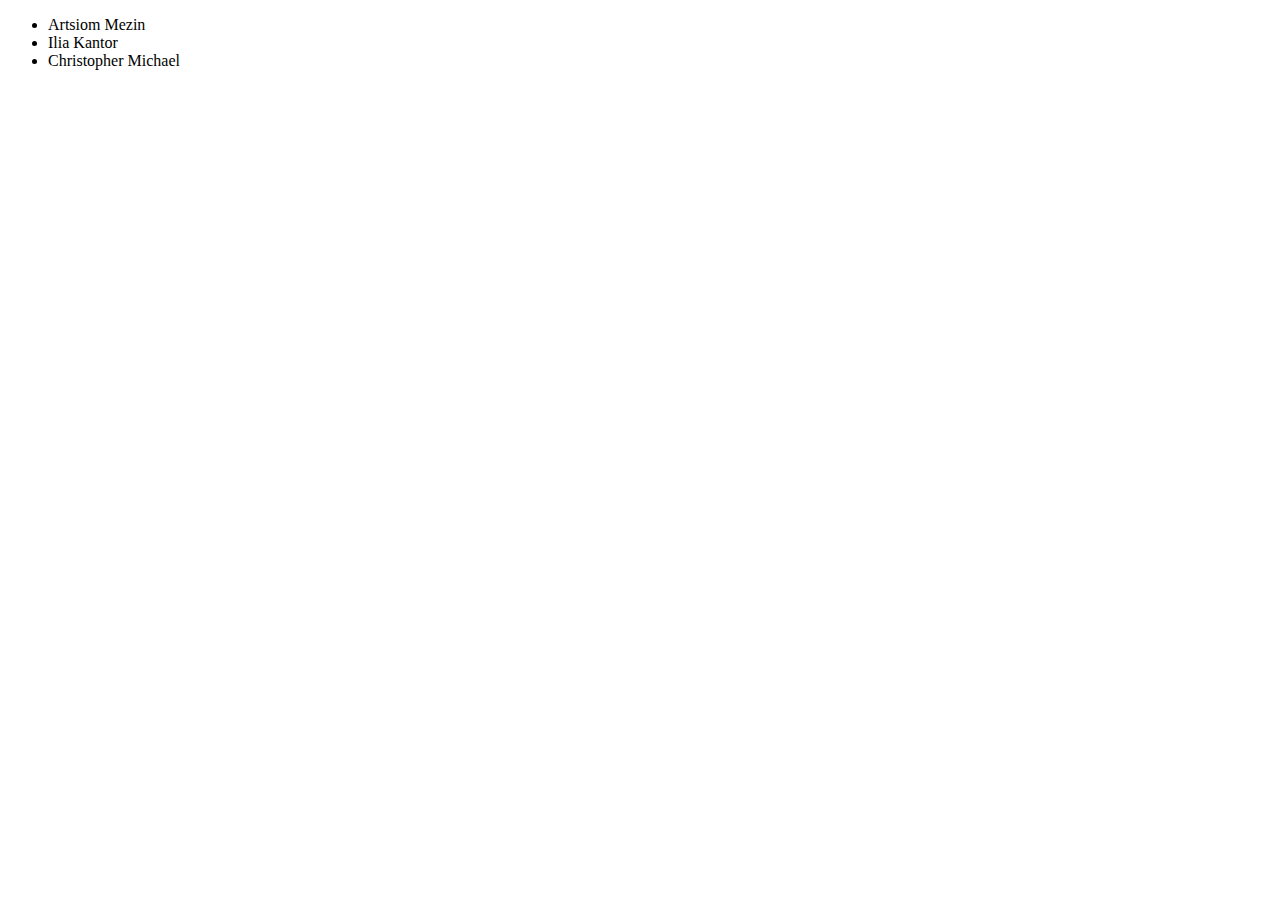
<file: 4-module/1-task/index.html>
<!DOCTYPE html>
<html>
  <head>
    <title>Занятие 4: Список друзей</title>
  </head>

  <script src="index.js"></script>
  <body>
    <script>
      let friends = [
        {
          firstName: 'Artsiom',
          lastName: 'Mezin'
        },
        {
          firstName: 'Ilia',
          lastName: 'Kantor'
        },
        {
          firstName: 'Christopher',
          lastName: 'Michael'
        }
      ];

      document.body.appendChild(makeFriendsList(friends));
    </script>
  </body>
</html>
</file>
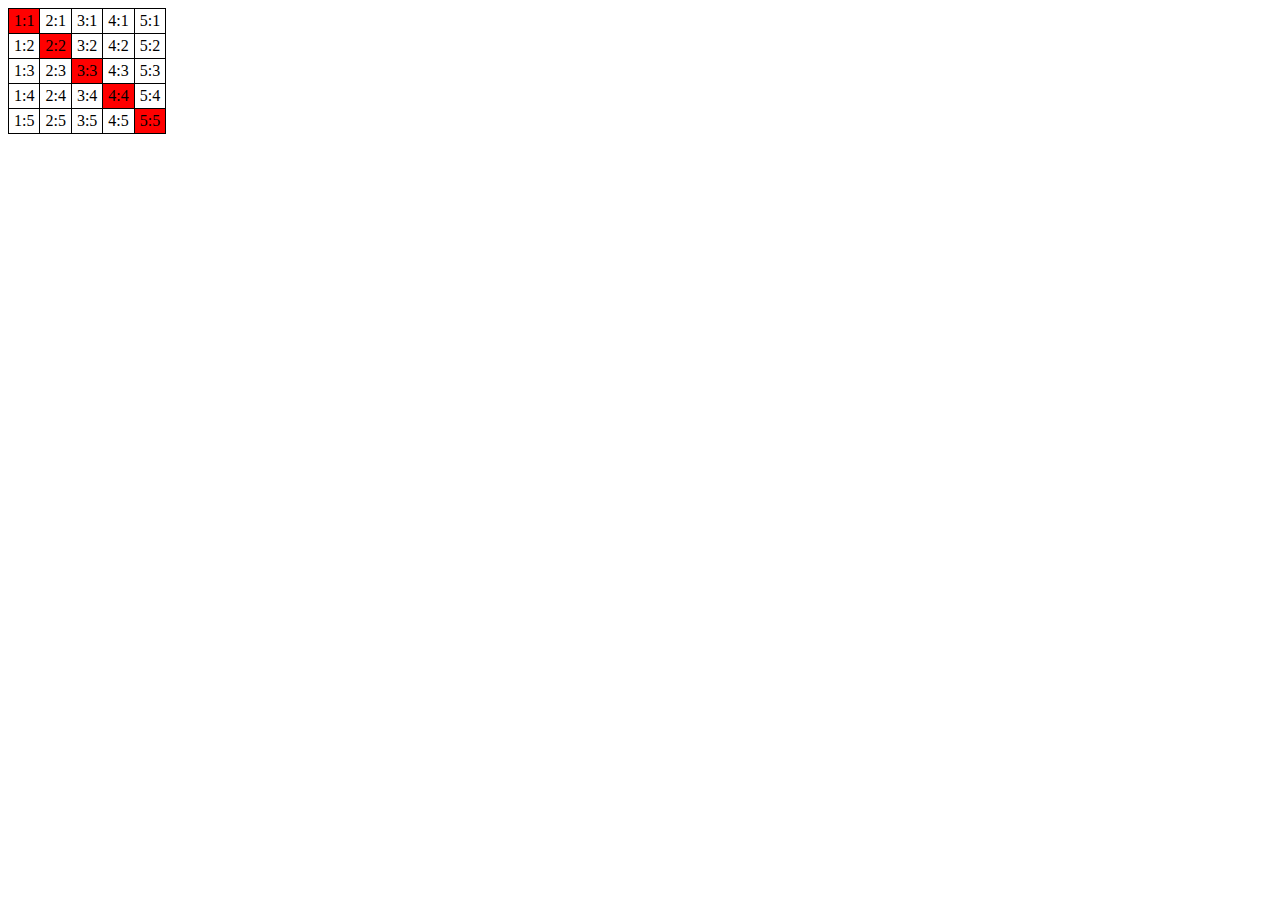
<file: 4-module/2-task/index.html>
<!DOCTYPE HTML>
<html>

<head>
  <style>
    table {
      border-collapse: collapse;
    }

    td {
      border: 1px solid black;
      padding: 3px 5px;
    }
  </style>
</head>

<body>
  <table>
    <tr>
      <td>1:1</td>
      <td>2:1</td>
      <td>3:1</td>
      <td>4:1</td>
      <td>5:1</td>
    </tr>
    <tr>
      <td>1:2</td>
      <td>2:2</td>
      <td>3:2</td>
      <td>4:2</td>
      <td>5:2</td>
    </tr>
    <tr>
      <td>1:3</td>
      <td>2:3</td>
      <td>3:3</td>
      <td>4:3</td>
      <td>5:3</td>
    </tr>
    <tr>
      <td>1:4</td>
      <td>2:4</td>
      <td>3:4</td>
      <td>4:4</td>
      <td>5:4</td>
    </tr>
    <tr>
      <td>1:5</td>
      <td>2:5</td>
      <td>3:5</td>
      <td>4:5</td>
      <td>5:5</td>
    </tr>
  </table>

  <script src="index.js"></script>
  <script>
    let table = document.querySelector('table');

    makeDiagonalRed(table);
  </script>
</body>

</html>
</file>
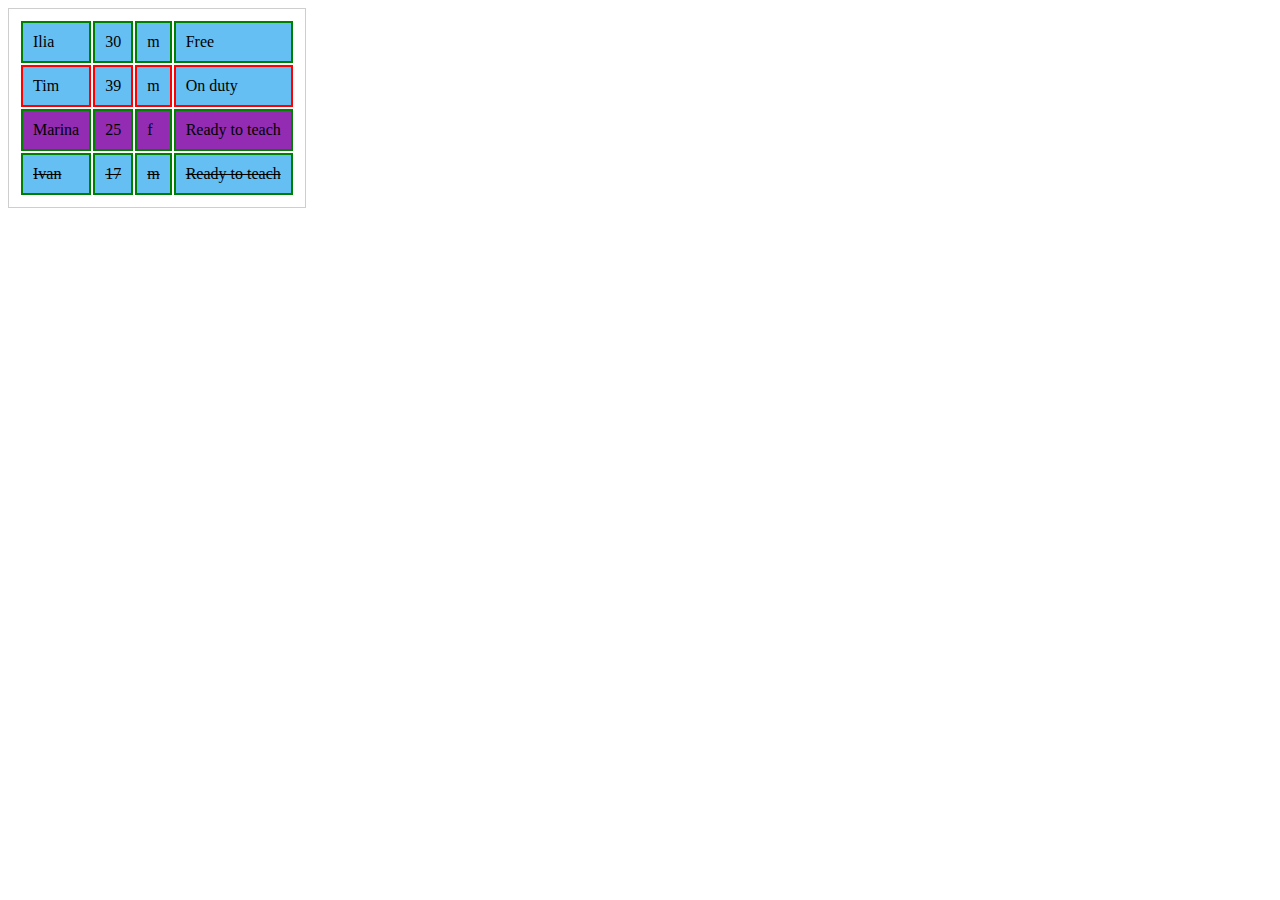
<file: 4-module/3-task/index.html>
<!DOCTYPE html>
<html lang="en">

<head>
  <meta charset="UTF-8">
  <title>Занятие 4: Функция highlight</title>
  <script src="index.js"></script>
  <link rel="stylesheet" href="style.css">
</head>

<body>
  <table class="js-teachers">
    <thead>
      <tr>
        <td>Name</td>
        <td>Age</td>
        <td>Gender</td>
        <td>Status</td>
      </tr>
    </thead>
    <tbody>
      <tr>
        <td>Ilia</td>
        <td>30</td>
        <td>m</td>
        <td data-available="true">Free</td>
      </tr>
      <tr>
        <td>Tim</td>
        <td>39</td>
        <td>m</td>
        <td data-available="false">On duty</td>
      </tr>
      <tr>
        <td>Marina</td>
        <td>25</td>
        <td>f</td>
        <td data-available="true">Ready to teach</td>
      </tr>
      <tr>
        <td>Klivden</td>
        <td>42</td>
        <td>m</td>
        <td>Leeeroy Jenkins!</td>
      </tr>
      <tr>
        <td>Ivan</td>
        <td>17</td>
        <td>m</td>
        <td data-available="true">Ready to teach</td>
      </tr>
    </tbody>
  </table>
  <script>
    let table = document.querySelector('.js-teachers');

    highlight(table);
  </script>
</body>

</html>
</file>
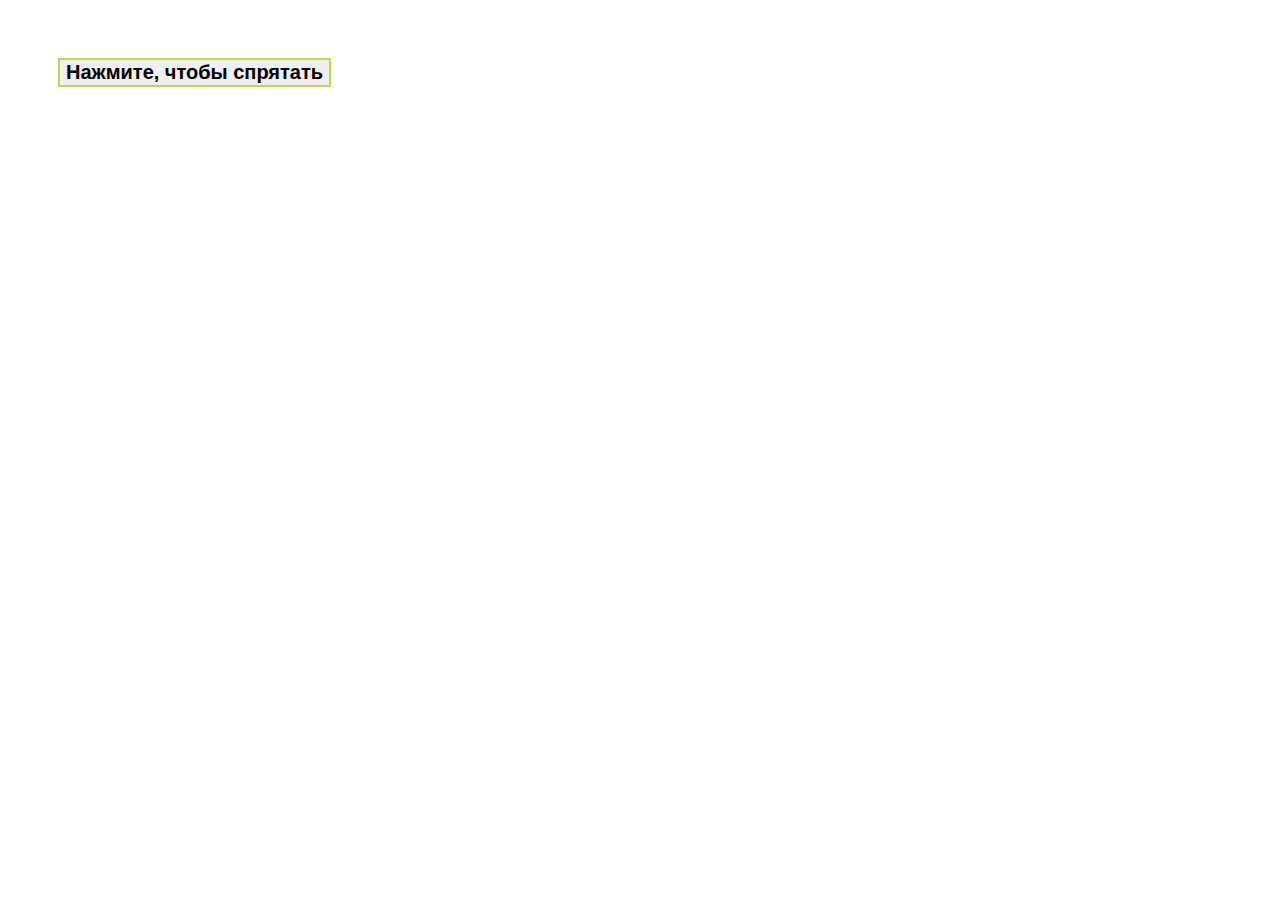
<file: 5-module/1-task/index.html>
<!DOCTYPE html>
<html>

<head>
  <meta charset="utf-8" />
  <meta name="viewport" content="width=device-width, initial-scale=1" />
  <title>Спрятать себя</title>
  <link rel="stylesheet" href="./index.css">
</head>

<body>
  <button class="hide-self-button">Нажмите, чтобы спрятать</button>

  <script src="./index.js"></script>
  <script>
    hideSelf();
  </script>
</body>

</html>
</file>
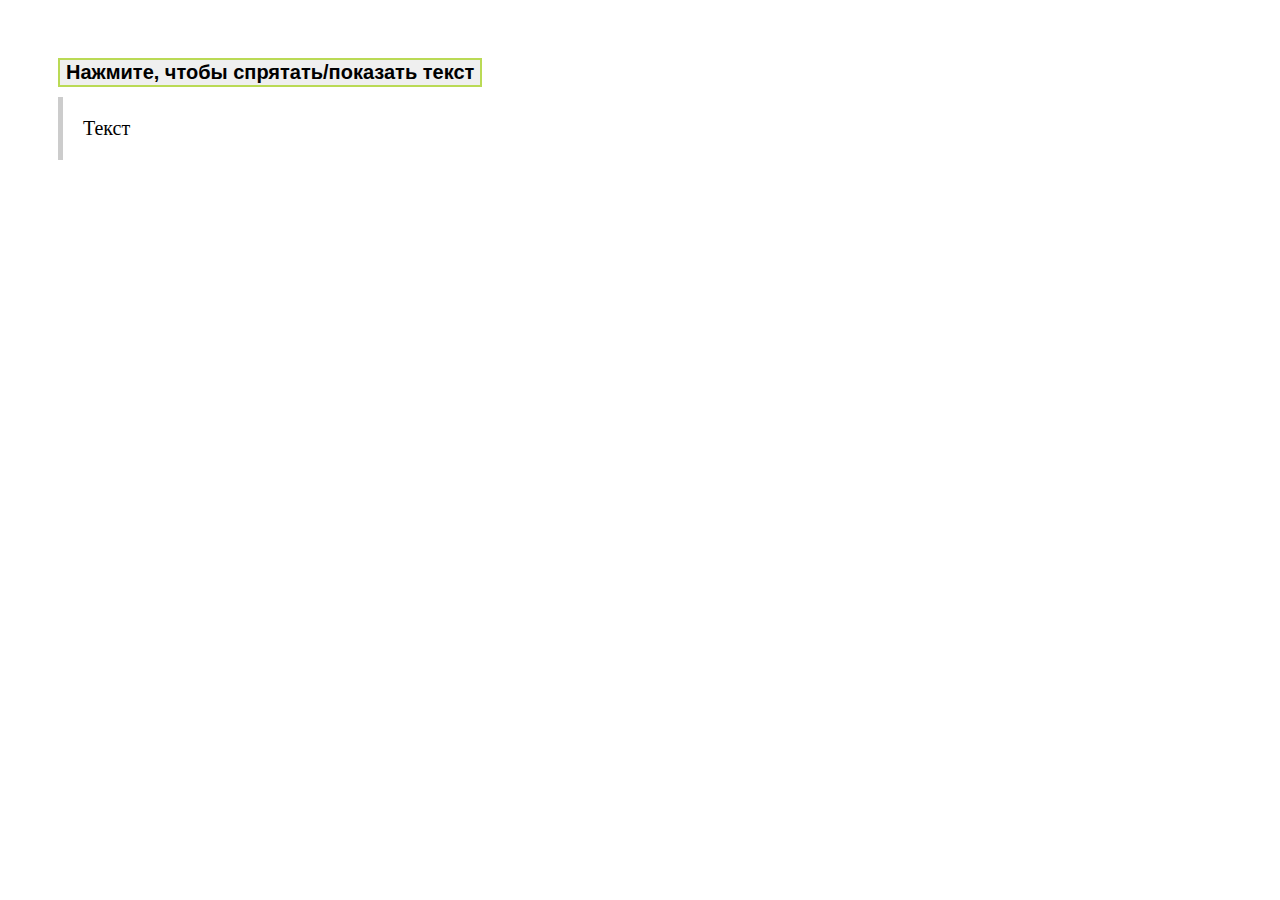
<file: 5-module/2-task/index.html>
<!DOCTYPE html>
<html>

<head>
  <meta charset="utf-8" />
  <meta name="viewport" content="width=device-width, initial-scale=1" />
  <title>Спрятать/показать текст</title>
  <link rel="stylesheet" href="./index.css">
</head>

<body>
  <button class="toggle-text-button">Нажмите, чтобы спрятать/показать текст</button>
  <div id="text">Текст</div>

  <script src="./index.js"></script>
  <script>
    toggleText();
  </script>
</body>

</html>
</file>
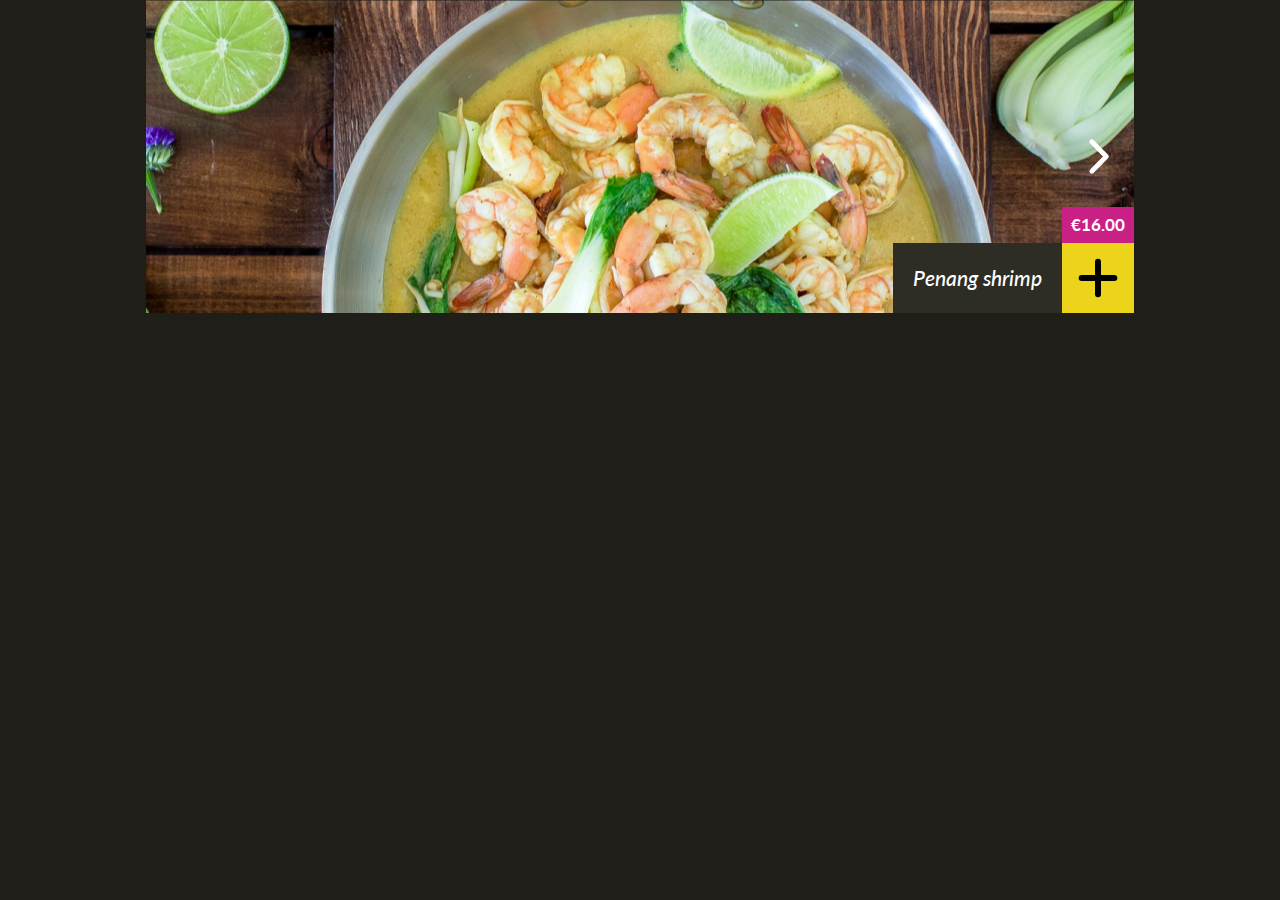
<file: 5-module/3-task/index.html>
<!DOCTYPE html>
<title>Бангкок Экспресс: Карусель</title>

<link rel="stylesheet" href="/assets/styles/common.css" />
<link rel="stylesheet" href="./index.css" />
</head>

<body>
  <main>
    <div class="container" data-carousel-holder>
      <div class="carousel">
        <div class="carousel__arrow carousel__arrow_right">
          <img src="/assets/images/icons/angle-icon.svg" alt="icon">
        </div>
        <div class="carousel__arrow carousel__arrow_left">
          <img src="/assets/images/icons/angle-left-icon.svg" alt="icon">
        </div>

        <div class="carousel__inner">
          <div class="carousel__slide" data-id="penang-shrimp">
            <img src="/assets/images/carousel/penang_shrimp.png" class="carousel__img" alt="slide">
            <div class="carousel__caption">
              <span class="carousel__price">€16.00</span>
              <div class="carousel__title">Penang shrimp</div>
              <button type="button" class="carousel__button">
                <img src="/assets/images/icons/plus-icon.svg" alt="icon">
              </button>
            </div>
          </div>

          <div class="carousel__slide" data-id="chicken-cashew">
            <img src="/assets/images/carousel/chicken_cashew.png" class="carousel__img" alt="slide">
            <div class="carousel__caption">
              <span class="carousel__price">€14.00</span>
              <div class="carousel__title">Chicken cashew</div>
              <button type="button" class="carousel__button">
                <img src="/assets/images/icons/plus-icon.svg" alt="icon">
              </button>
            </div>
          </div>

          <div class="carousel__slide" data-id="red-curry-veggies">
            <img src="/assets/images/carousel/red_curry_vega.png" class="carousel__img" alt="slide">
            <div class="carousel__caption">
              <span class="carousel__price">€12.50</span>
              <div class="carousel__title">Red curry veggies</div>
              <button type="button" class="carousel__button">
                <img src="/assets/images/icons/plus-icon.svg" alt="icon">
              </button>
            </div>
          </div>

          <div class="carousel__slide" data-id="chicken-springrolls">
            <img src="/assets/images/carousel/chicken_loempias.png" class="carousel__img" alt="slide">
            <div class="carousel__caption">
              <span class="carousel__price">€6.50</span>
              <div class="carousel__title">Chicken springrolls</div>
              <button type="button" class="carousel__button">
                <img src="/assets/images/icons/plus-icon.svg" alt="icon">
              </button>
            </div>
          </div>
        </div>
      </div>
    </div>
  </main>

  <script src="./index.js">
  </script>
  <script>
    if (initCarousel) {
      initCarousel();
    }
  </script>
</body>

</html>
</file>
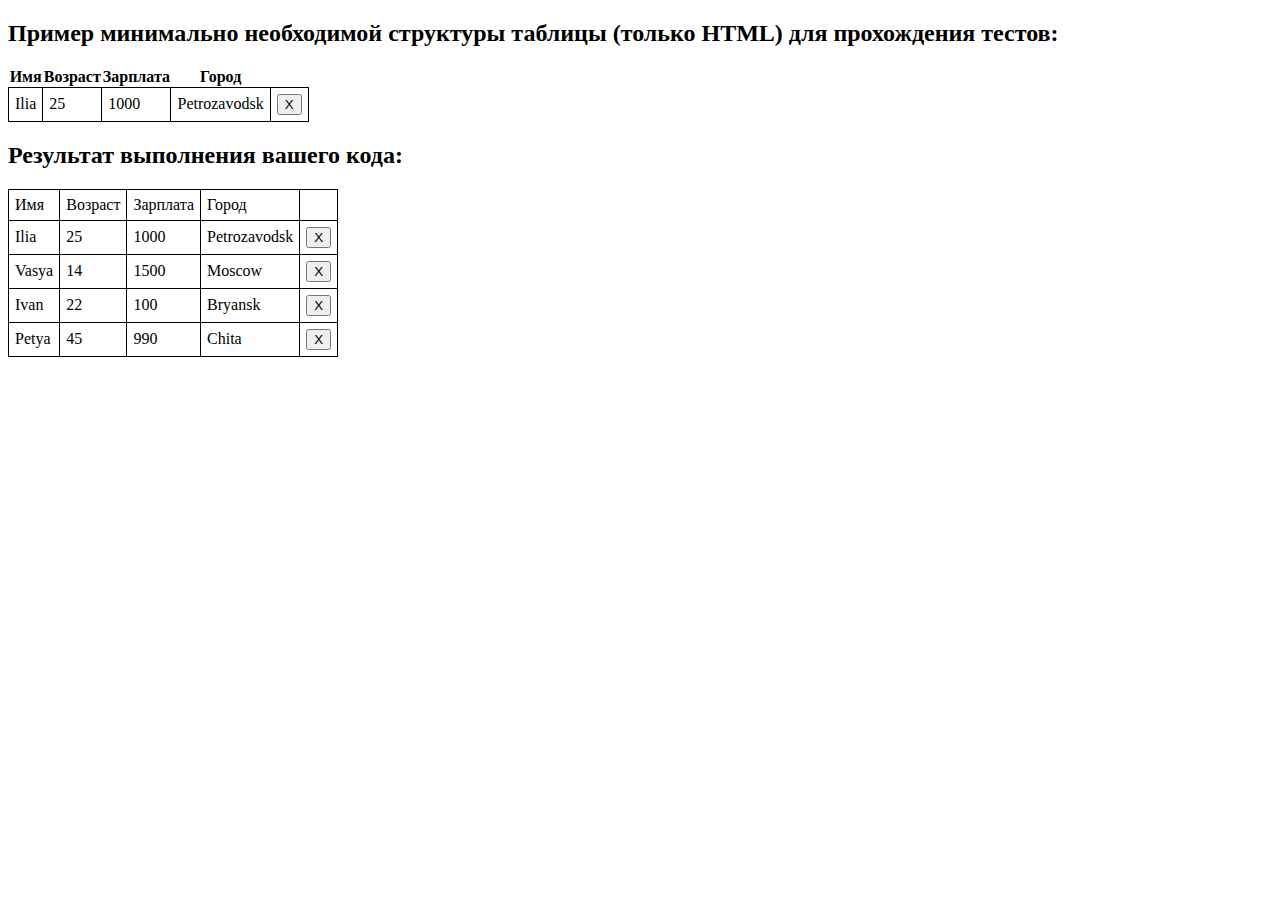
<file: 6-module/1-task/index.html>
<!DOCTYPE html>
<html>

<head>
  <title>Очищаемая таблица</title>
  <link href="style.css" rel="stylesheet">
</head>

<body>
  <h2>Пример минимально необходимой структуры таблицы (только HTML) для прохождения тестов:</h1>
  <div class="example">
    <table>
      <thead>
        <tr>
          <th>Имя</th>
          <th>Возраст</th>
          <th>Зарплата</th>
          <th>Город</th>
          <th></th>
        </tr>
      </thead>
      <tbody>
        <tr>
          <td>Ilia</td>
          <td>25</td>
          <td>1000</td>
          <td>Petrozavodsk</td>
          <td><button>X</button></td>
        </tr>
      </tbody>
    </table>
  </div>

  <h2>Результат выполнения вашего кода:</h2>

  <script type="module">
    import UserTable from './index.js';

    let rows = [
      {
        name: 'Ilia',
        age: 25,
        salary: 1000,
        city: 'Petrozavodsk'
      },
      {
        name: 'Vasya',
        age: 14,
        salary: 1500,
        city: 'Moscow'
      },
      {
        name: 'Ivan',
        age: 22,
        salary: 100,
        city: 'Bryansk'
      },
      {
        name: 'Petya',
        age: 45,
        salary: 990,
        city: 'Chita'
      }
    ];

    let table = new UserTable(rows);
    document.body.append(table.elem);

  </script>
</body>

</html>
</file>
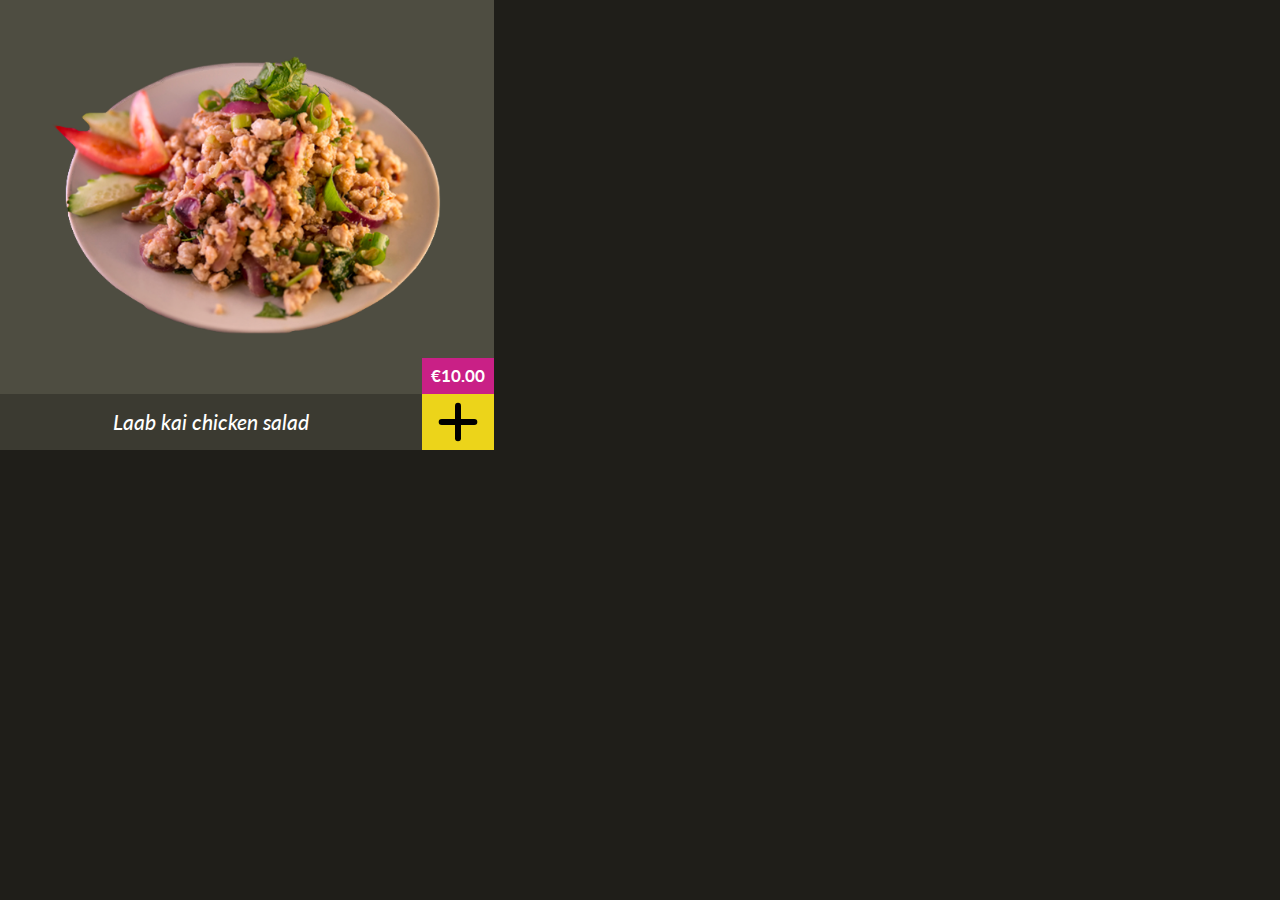
<file: 6-module/2-task/index.html>
<!DOCTYPE html>
<html>

<head>
  <meta charset="utf-8" />
  <meta name="viewport" content="width=device-width, initial-scale=1" />
  <title>Бангкок Экспресс: Карточка товара</title>
  <link rel="stylesheet" href="./index.css" />
  <link rel="stylesheet" href="/assets/styles/common.css" />
</head>

<body>
  <div id="holder" class="container_half"></div>

  <script type="module">
    import ProductCard from './index.js';

    let card = new ProductCard({
      name: "Laab kai chicken salad",
      price: 10,
      category: "salads",
      image: "laab_kai_chicken_salad.png",
      id: "laab-kai-chicken-salad"
    });

    holder.append(card.elem);
  </script>
</body>

</html>
</file>
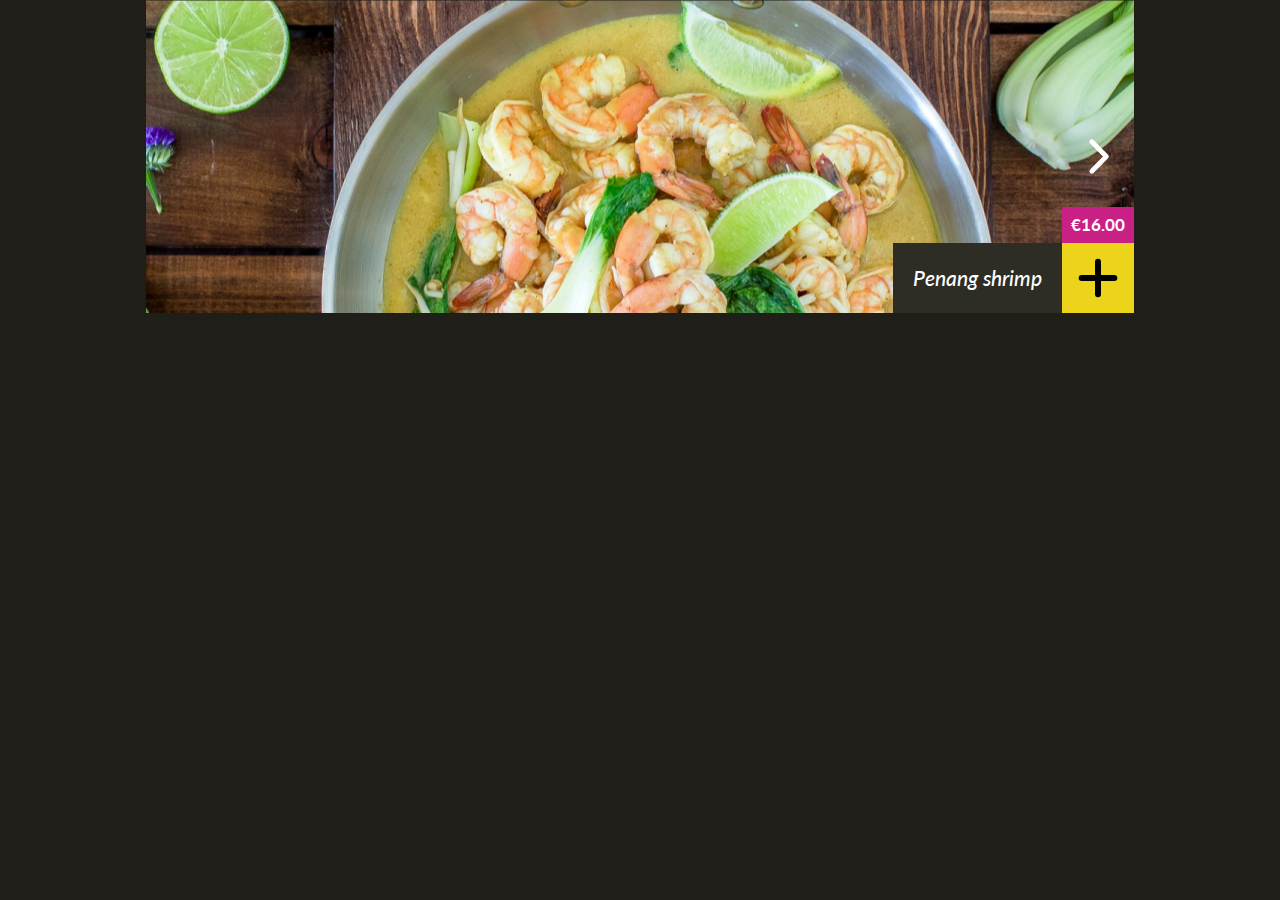
<file: 6-module/3-task/index.html>
<!DOCTYPE html>
<html>

<head>
  <meta charset="utf-8" />
  <meta name="viewport" content="width=device-width, initial-scale=1" />
  <title>Бангкок Экспресс: Карусель</title>

  <link rel="stylesheet" href="./index.css" />
  <link rel="stylesheet" href="/assets/styles/common.css" />
</head>

<body>
  <div class="container">
  </div>

  <script type="module">
    import slides from './slides.js';
    import Carousel from './index.js';

    let carousel = new Carousel(slides);
    let containerElement = document.body.querySelector('.container');

    containerElement.append(carousel.elem);
  </script>
</body>

</html>
</file>
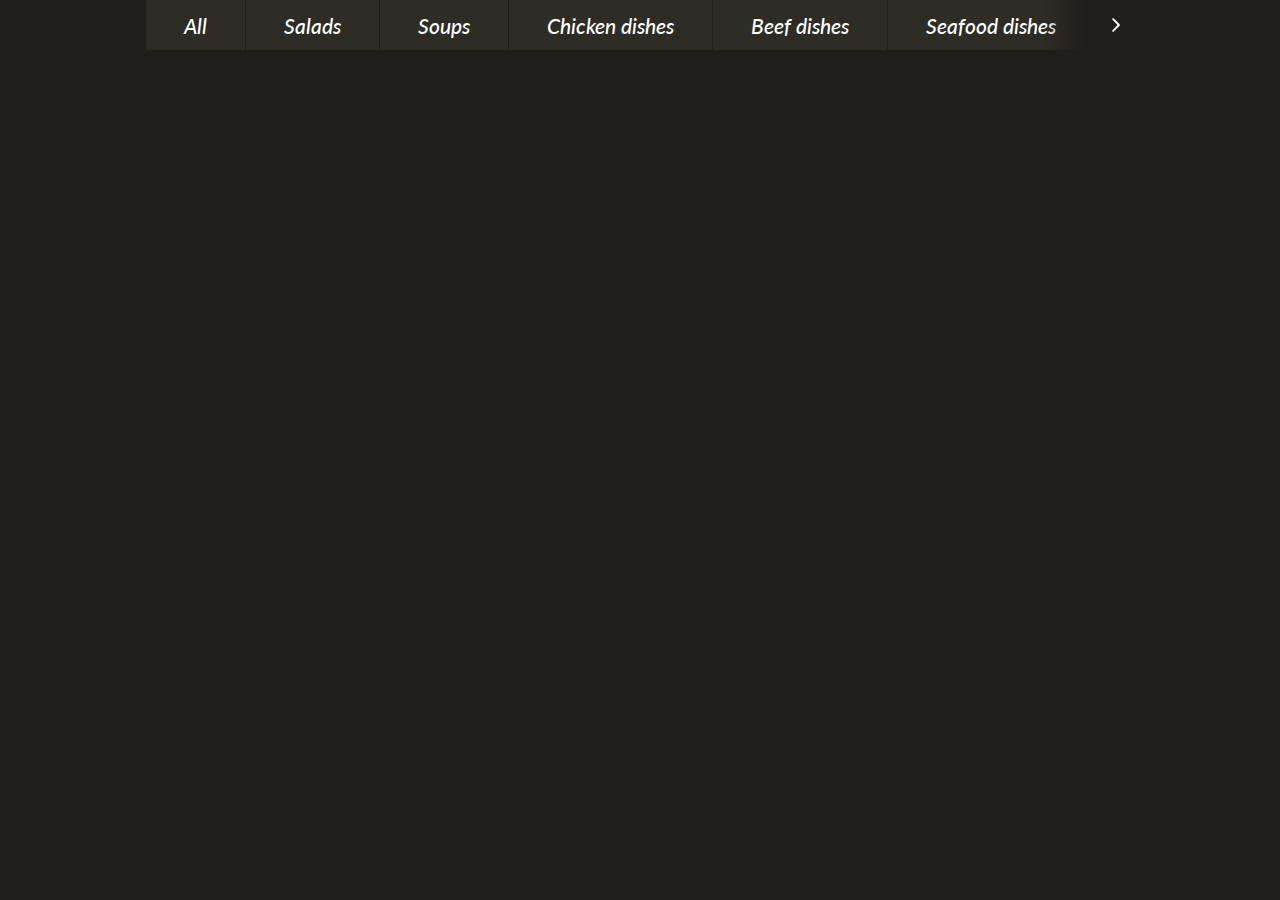
<file: 7-module/1-task/index.html>
<!DOCTYPE html>
<html>

<head>
  <meta charset="utf-8" />
  <meta name="viewport" content="width=device-width, initial-scale=1" />
  <title>Бангкок Экспресс: Лента-Меню</title>

  <link rel="stylesheet" href="./index.css" />
  <link rel="stylesheet" href="/assets/styles/common.css" />
</head>

<body>
  <div class="container">
  </div>

  <script type="module">
    import RibbonMenu from './index.js';
    import categories from './categories.js';

    let ribbon = new RibbonMenu(categories);

    let container = document.querySelector('.container');

    container.append(ribbon.elem);
  </script>
</body>

</html>
</file>
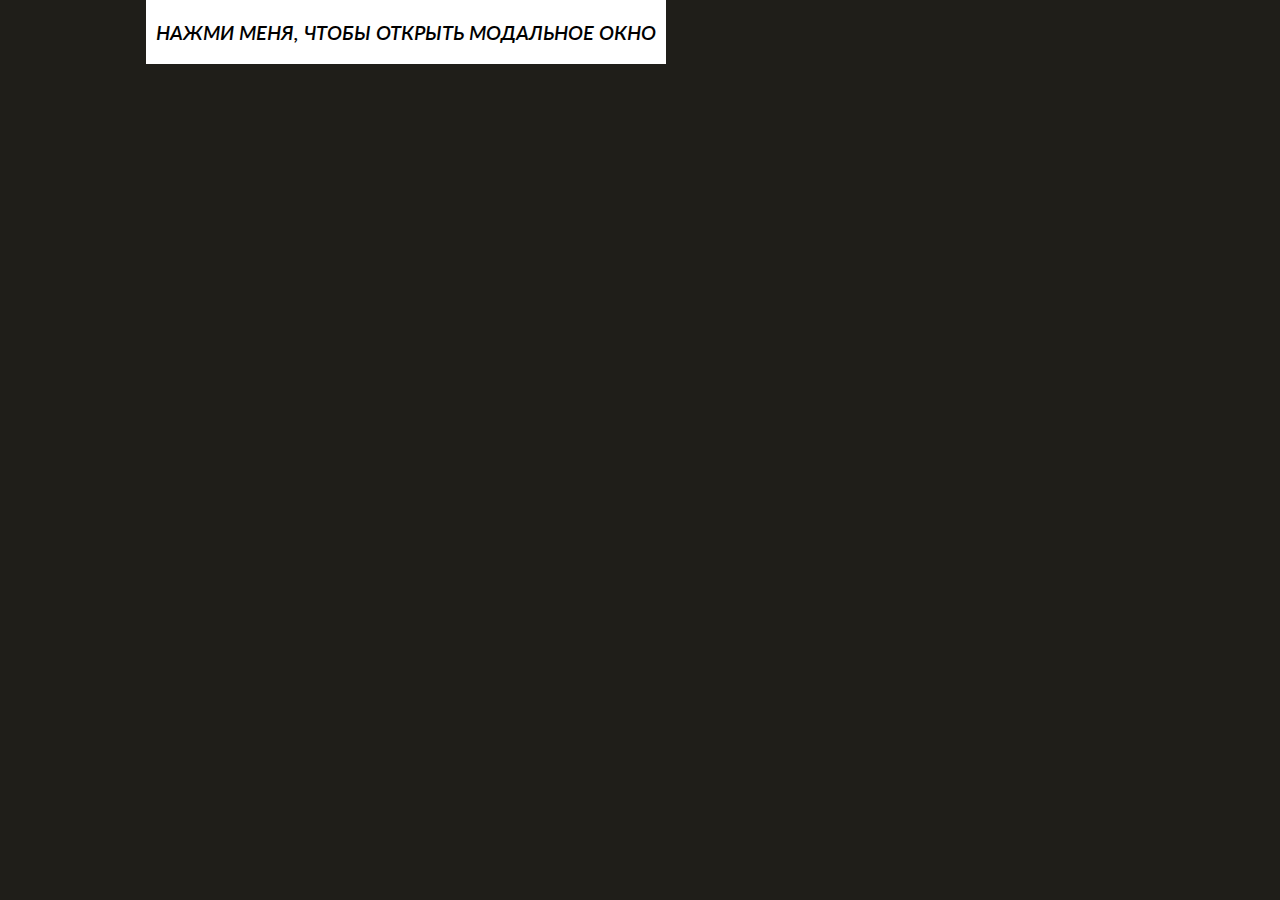
<file: 7-module/2-task/index.html>
<!DOCTYPE html>
<html>

<head>
  <meta charset="utf-8" />
  <meta name="viewport" content="width=device-width, initial-scale=1" />
  <title>Бангкок Экспресс: Модальное окно</title>

  <link rel="stylesheet" href="./index.css" />
  <link rel="stylesheet" href="/assets/styles/common.css" />
</head>

<body>
  <script type="module">
    import Modal from './index.js';
    import createElement from '../../assets/lib/create-element.js';

    window.openModal = () => {
      let modal = new Modal();
      modal.setTitle('Modal11 Title');
      modal.setBody(createElement('<div>Тело модального окна</div>'));

      modal.open();
    }
  </script>

  <div class="container">
    <button class='button' onclick="openModal()" style="background: white; color: black;padding: 10px">
      Нажми меня, чтобы открыть модальное окно
    </button>
  </div>


</body>

</html>
</file>
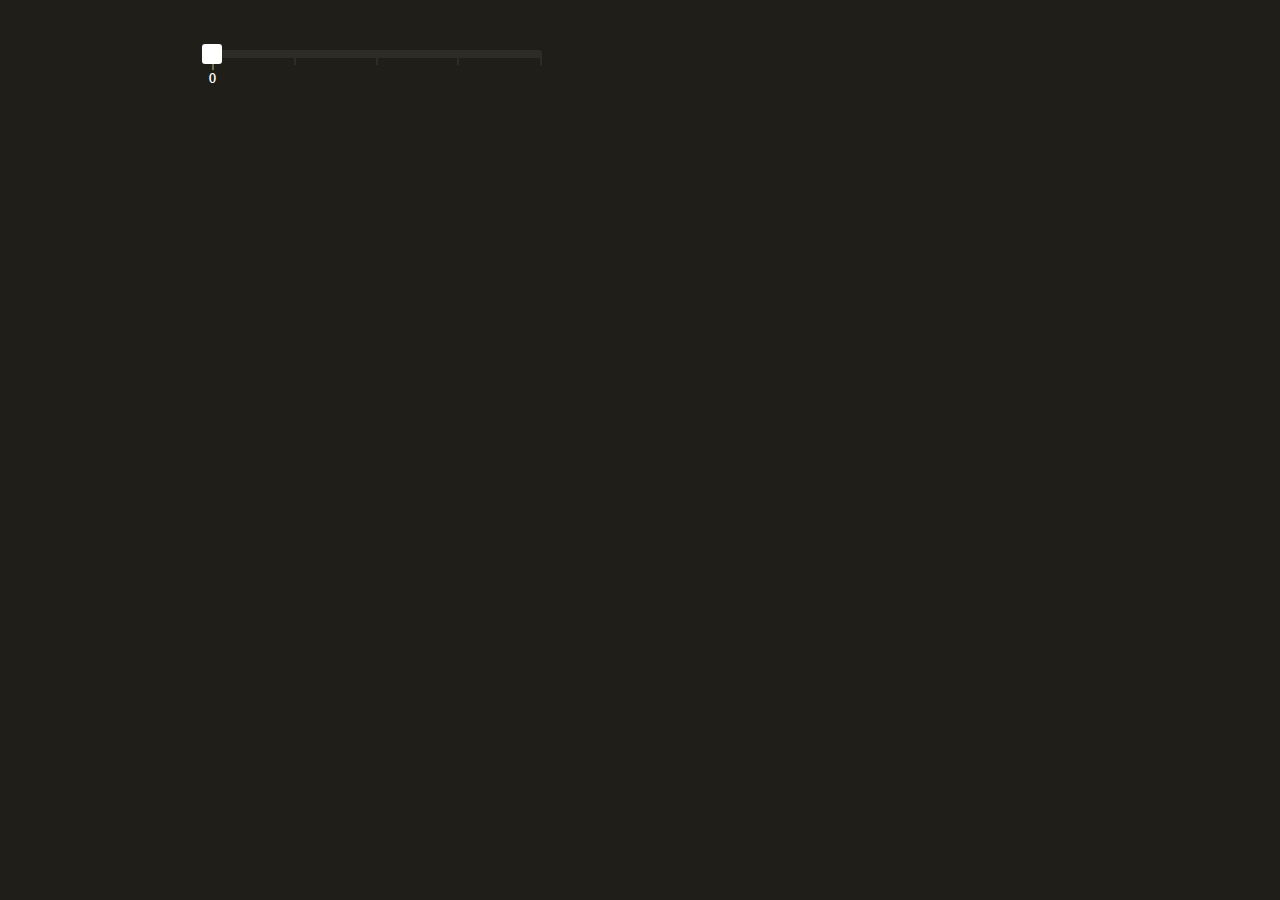
<file: 7-module/3-task/index.html>
<!DOCTYPE html>
<html>

<head>
  <meta charset="utf-8" />
  <meta name="viewport" content="width=device-width, initial-scale=1" />
  <title>Бангкок Экспресс: Пошаговый слайдер</title>

  <link rel="stylesheet" href="./index.css" />
  <link rel="stylesheet" href="/assets/styles/common.css" />
</head>

<body>
  <div class="container" id="holder" style="padding: 50px;">
  </div>

  <script type="module">
    import StepSlider from './index.js';

    let stepSlider = new StepSlider({
      steps: 5
    });

    holder.append(stepSlider.elem);

    holder.addEventListener('slider-change', (event) => console.log(event));
  </script>
</body>

</html>
</file>
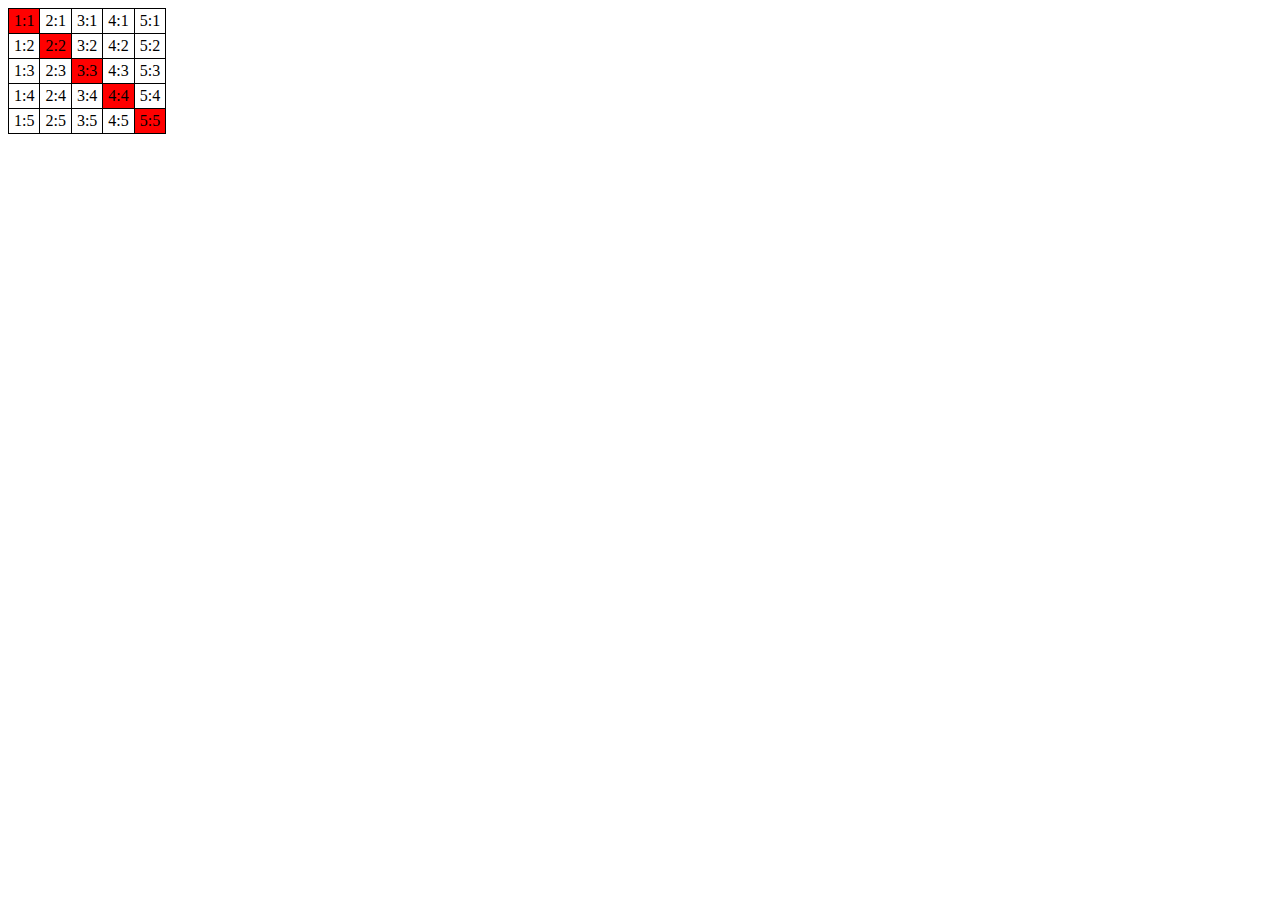
<file: 4-module/2-task/result.view/index.html>
<!DOCTYPE HTML>
<html>
<head>
  <style>
    table {
      border-collapse: collapse;
    }

    td {
      border: 1px solid black;
      padding: 3px 5px;
    }
  </style>
</head>

<body>
<table>
  <tr>
    <td style="background-color: red;">1:1</td>
    <td>2:1</td>
    <td>3:1</td>
    <td>4:1</td>
    <td>5:1</td>
  </tr>
  <tr>
    <td>1:2</td>
    <td style="background-color: red;">2:2</td>
    <td>3:2</td>
    <td>4:2</td>
    <td>5:2</td>
  </tr>
  <tr>
    <td>1:3</td>
    <td>2:3</td>
    <td style="background-color: red;">3:3</td>
    <td>4:3</td>
    <td>5:3</td>
  </tr>
  <tr>
    <td>1:4</td>
    <td>2:4</td>
    <td>3:4</td>
    <td style="background-color: red;">4:4</td>
    <td>5:4</td>
  </tr>
  <tr>
    <td>1:5</td>
    <td>2:5</td>
    <td>3:5</td>
    <td>4:5</td>
    <td style="background-color: red;">5:5</td>
  </tr>
</table>
</body>
</html>
</file>
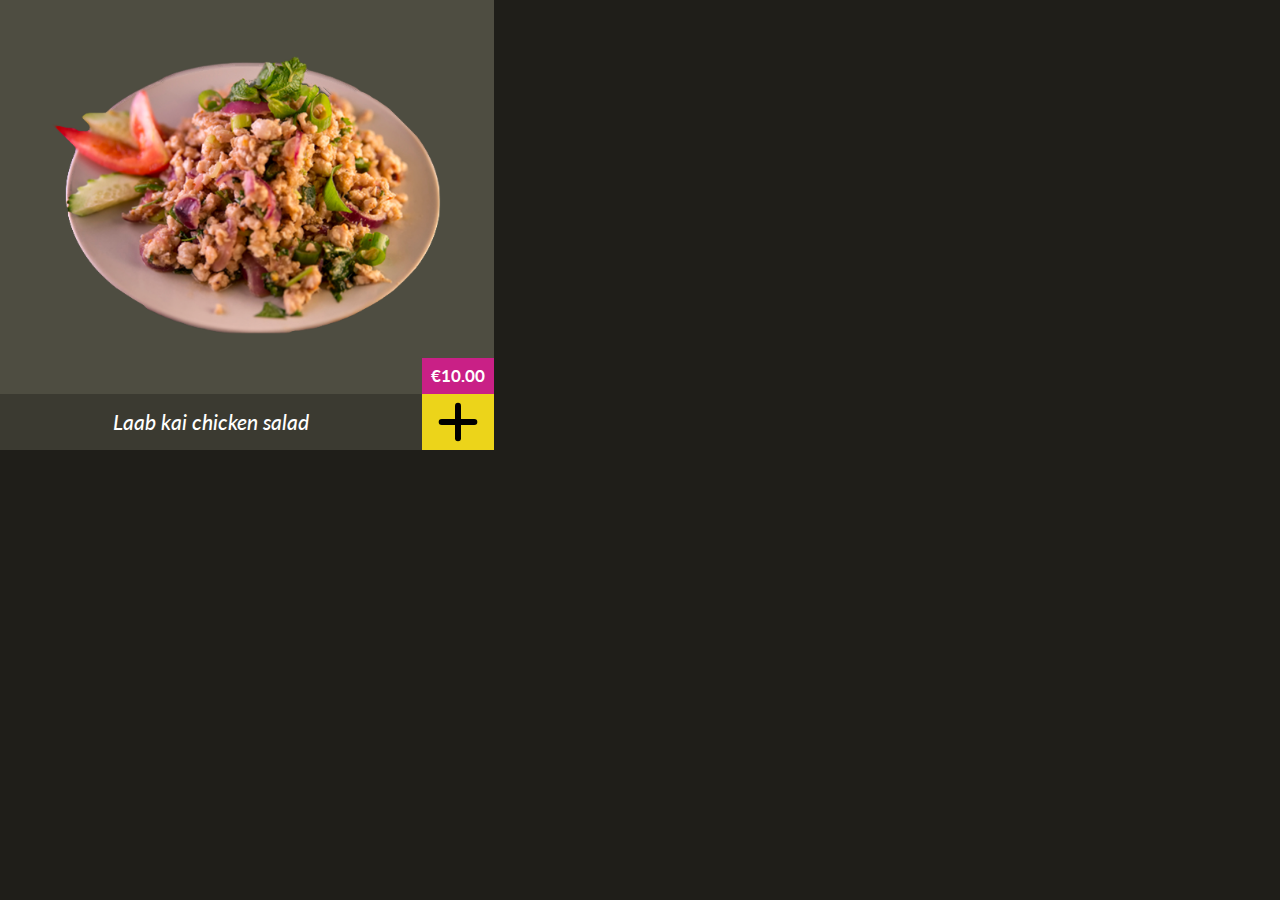
<file: 6-module/2-task/static.html>
<!DOCTYPE html>
<html>

<head>
  <meta charset="utf-8" />
  <meta name="viewport" content="width=device-width, initial-scale=1" />
  <title>Бангкок Экспресс: Карточка товара</title>
  <link rel="stylesheet" href="./index.css" />
  <link rel="stylesheet" href="/assets/styles/common.css" />
</head>

<body>
  <div id="holder" class="container_half">
    <div class="card">
      <div class="card__top">
        <img src="/assets/images/products/laab_kai_chicken_salad.png" class="card__image" alt="product">
        <span class="card__price">€10.00</span>
      </div>
      <div class="card__body">
        <div class="card__title">Laab kai chicken salad</div>
        <button type="button" class="card__button">
          <img src="/assets/images/icons/plus-icon.svg" alt="icon">
        </button>
      </div>
    </div>
  </div>
</body>

</html>
</file>
<file: 4-module/3-task/style.css>
/* Styles go here */

table, td {
    border: 1px solid #cecece;
    padding: 10px;
}

thead {
    font-weight: 700;
}

.male td {
    background-color: #65bff3;
}

.female td {
    background-color: #932bb3;
}

.available td {
    border: 2px solid green;
}

.unavailable td {
    border: 2px solid red;
}
</file>
<file: 5-module/1-task/index.css>
.hide-self-button {
  font-size: 20px;
  font-weight: bold;
  border: 2px solid #bada55;
}

.hide-self-button:active {
  background-color: #cfcccc;
}

body {
  padding-top: 50px;
  padding-left: 50px;
}
</file>
<file: 5-module/2-task/index.css>
.toggle-text-button {
  font-size: 20px;
  font-weight: bold;
  border: 2px solid #bada55;
}

.toggle-text-button:active {
  background-color: #cfcccc;
}

body {
  padding-top: 50px;
  padding-left: 50px;
}

#text {
  width: 30%;
  margin-top: 10px;
  padding: 20px;
  border-left: 5px solid #ccc;
  font-size: 20px;
}
</file>
<file: assets/styles/common.css>
@import "https://fonts.googleapis.com/css?family=Lato:400,400i|Source+Sans+Pro|Sriracha&display=swap";
@import "./button.css";

:root {
  --color-white: #fff;
  --color-black: #1f1e19;
  --color-yellow: #ecd41a;
  --color-yellow-dark: #c8b416;
  --color-pink: #c92086;
  --color-black-light: #6e6a51;
  --color-black-middle: #414036;
  --color-black-dark: #2d2c25;
  --color-grey: #b6b4a2;
  --color-body: var(--color-white);
  --carousel-height: 313px;
  --card-height: 320px;
  --font-primary: "Lato";
  --font-secondary: "Sriracha";
}

html {
  font-family: sans-serif;
  -ms-text-size-adjust: 100%;
  -webkit-text-size-adjust: 100%;
}

body {
  font-family: var(--font-primary), cursive;
  color: var(--color-body);
  font-size: 16px;
  line-height: 1.5;
  background-color: var(--color-black);
  margin: 0;
  -webkit-font-smoothing: antialiased;
  -moz-osx-font-smoothing: grayscale;
}

a {
  background-color: transparent;
  -webkit-text-decoration-skip: objects;
}

a:active,
a:hover {
  outline-width: 0;
}

* {
  margin: 0;
  padding: 0;
  box-sizing: border-box;
}

body main {
  position: relative;
  z-index: 2;
  padding-bottom: 100px;
}

.text-center {
  text-align: center;
}

select {
  -webkit-appearance: none;
  -moz-appearance: none;
  appearance: none;
}

button {
  box-shadow: none;
  outline: none;
  border: none;
  background-color: transparent;
}

p {
  font-family: var(--font-primary), sans-serif;
  margin: 0;
}

h1,
.heading {
  font-size: 46px;
  line-height: 1.2;
  color: var(--color-yellow);
  text-shadow: 3px 3px var(--color-pink);
  margin: 0;
  text-align: center;
  text-transform: uppercase;
}

.heading.logo {
  font-family: var(--font-secondary), sans-serif;
}

h2,
.section-heading {
  font-family: var(--font-secondary), sans-serif;
  font-size: 36px;
  line-height: 1.2;
  font-weight: 400;
  color: var(--color-yellow);
  text-shadow: 3px 3px var(--color-pink);
  margin: 40px 0 30px;
  text-align: center;
  text-transform: uppercase;
}

.page-title {
  font-size: 230px;
  line-height: 1;
  font-weight: 400;
  color: var(--color-yellow);
  text-shadow: 6px 6px var(--color-pink);
  text-align: center;
  text-transform: uppercase;
  margin-bottom: 26px;
}

.general-text {
  font-family: var(--font-secondary), sans-serif;
  font-style: italic;
  font-weight: 700;
  font-size: 21px;
  line-height: 1.2;
  color: var(--color-body);
  text-align: center;
}

.container {
  max-width: 988px;
  margin: 0 auto;
}

.container_half {
  max-width: 494px;
}

.header {
  padding: 50px 0 36px;
  position: relative;
}

.subheading {
  font-size: 21px;
  font-style: italic;
  font-weight: 500;
  line-height: 1.2;
  text-align: center;
  color: var(--color-grey);
  margin: 0;
}

@media all and (max-width: 767px) {
  h1,
  .heading {
    font-size: 32px;
  }

  .subheading {
    font-size: 18px;
  }

  h2,
  .section-heading {
    font-size: 28px;
    margin: 40px 0 20px;
  }

  .page-title {
    font-size: 118px;
    text-shadow: 4px 4px var(--color-pink);
  }

  .header {
    padding: 20px 0 30px;
    overflow: hidden;
  }

}

@media only screen and (max-width: 480px) {
  html {
    font-size: 100%;
  }
}

@keyframes loadingSpinner {
  from {
    transform: rotate(0deg);
  }
  to {
    transform: rotate(360deg);
  }
}
</file>
<file: 5-module/3-task/index.css>
.carousel {
  height: var(--carousel-height);
  position: relative;
  overflow: hidden;
}

.carousel__caption {
  position: absolute;
  z-index: 2;
  right: 0;
  bottom: 0;
  height: 70px;
  background-color: var(--color-black-dark);
  display: flex;
  flex-direction: row;
  align-items: center;
  justify-content: space-between;
}

.carousel__price {
  position: absolute;
  right: 0;
  bottom: 100%;
  display: inline-block;
  padding: 8px;
  min-width: 72px;
  text-align: center;
  background-color: var(--color-pink);
  color: var(--color-body);
  font-family: var(--font-primary), sans-serif;
  font-weight: 700;
  font-size: 17px;
  line-height: 1.2;
}

.carousel__title {
  text-align: center;
  font-weight: 500;
  font-size: 21px;
  font-style: italic;
  line-height: 1.2;
  width: 100%;
  padding: 0 20px;
}

.carousel__button {
  background-color: var(--color-yellow);
  width: 72px;
  flex: 1 0 72px;
  height: 100%;
  display: flex;
  flex-direction: column;
  align-items: center;
  justify-content: center;
  cursor: pointer;
  transition: 0.2s all;
}

.carousel__button:hover,
.carousel__button:active {
  background-color: var(--color-yellow-dark);
}

.carousel__inner {
  width: 100%;
  height: 100%;
  display: flex;
  flex-direction: row;
  position: absolute;
  left: 0;
  top: 0;
  transition: all 1s ease;
}

.carousel__slide {
  width: 100%;
  min-width: 100%;
  height: 100%;
  position: relative;
  margin: 0;
}

.carousel__arrow {
  position: absolute;
  z-index: 3;
  bottom: 0;
  top: 50%;
  transform: translate(0, -50%);
  cursor: pointer;
  display: flex;
  flex-direction: column;
  align-items: center;
  justify-content: center;
  width: 70px;
  height: 70px;
}

.carousel__arrow_right {
  right: 0;
}

.carousel__arrow_left {
  left: 0;
}

.carousel__arrow img,
.carousel__arrow svg {
  max-width: 20px;
}

.carousel__img {
  min-width: 100%;
  display: block;
  position: absolute;
  top: 50%;
  left: 50%;
  transform: translate(-50%, -50%);
}

@media all and (max-width: 767px) {
  .carousel {
    padding-bottom: 57px;
  }

  .carousel__caption {
    left: 0;
    height: 57px;
  }

  .carousel__arrow {
    bottom: 57px;
  }

  .carousel__arrow_right img,
  .carousel__arrow_right svg {
    margin-top: 0;
  }

  .carousel__arrow_left img,
  .carousel__arrow_left svg {
    margin-bottom: 0;
  }
}

@media (max-width: 992px) {
  .carousel__img {
    position: absolute;
    top: 0;
    left: 0;
    transform: none;
  }
}
</file>
<file: 6-module/1-task/style.css>
td {
    border: 1px solid black;
    padding: 6px;
}

table { 
    border-collapse: collapse; 
}
</file>
<file: 6-module/2-task/index.css>
.card {
  height: var(--card-height);
  display: flex;
  flex-direction: column;
  position: relative;
  transition: 0.2s all;
  cursor: pointer;
}

.card:hover,
.card:hover .card__body {
  background-color: #3b3a31;
}

.card:hover .card__top {
  background-color: #4e4d41;
}

.card__top {
  flex-grow: 1;
  display: flex;
  flex-direction: column;
  align-items: center;
  justify-content: center;
  position: relative;
  background-color: var(--color-black-middle);
}

.card__image {
  max-width: calc(100% - 100px);
  width: 100%;
}

.card__price {
  position: absolute;
  right: 0;
  bottom: 0;
  display: inline-block;
  padding: 8px;
  min-width: 72px;
  text-align: center;
  background-color: var(--color-pink);
  color: var(--color-body);
  font-family: var(--font-primary), sans-serif;
  font-weight: 700;
  font-size: 17px;
  line-height: 1.2;
}

.card__body {
  height: 70px;
  background-color: var(--color-black-dark);
  display: flex;
  flex-direction: row;
  align-items: center;
  justify-content: space-between;
}

.card__title {
  text-align: center;
  font-weight: 500;
  font-size: 21px;
  font-style: italic;
  line-height: 1.2;
  width: 100%;
}

.card__button {
  background-color: var(--color-yellow);
  width: 72px;
  flex: 1 0 72px;
  height: 100%;
  display: flex;
  flex-direction: column;
  align-items: center;
  justify-content: center;
  cursor: pointer;
}

.card__button:hover,
.card__button:active {
  background-color: var(--color-yellow-dark);
}

@media all and (max-width: 767px) {
  .card {
    margin-bottom: 16px;
    height: auto;
  }
}
</file>
<file: 6-module/3-task/index.css>
.carousel {
  height: var(--carousel-height);
  position: relative;
  overflow: hidden;
}

.carousel__caption {
  position: absolute;
  z-index: 2;
  right: 0;
  bottom: 0;
  height: 70px;
  background-color: var(--color-black-dark);
  display: flex;
  flex-direction: row;
  align-items: center;
  justify-content: space-between;
}

.carousel__price {
  position: absolute;
  right: 0;
  bottom: 100%;
  display: inline-block;
  padding: 8px;
  min-width: 72px;
  text-align: center;
  background-color: var(--color-pink);
  color: var(--color-body);
  font-family: var(--font-primary), sans-serif;
  font-weight: 700;
  font-size: 17px;
  line-height: 1.2;
}

.carousel__title {
  text-align: center;
  font-weight: 500;
  font-size: 21px;
  font-style: italic;
  line-height: 1.2;
  width: 100%;
  padding: 0 20px;
}

.carousel__button {
  background-color: var(--color-yellow);
  width: 72px;
  flex: 1 0 72px;
  height: 100%;
  display: flex;
  flex-direction: column;
  align-items: center;
  justify-content: center;
  cursor: pointer;
  transition: 0.2s all;
}

.carousel__button:hover,
.carousel__button:active {
  background-color: var(--color-yellow-dark);
}

.carousel__inner {
  width: 100%;
  height: 100%;
  display: flex;
  flex-direction: row;
  position: absolute;
  left: 0;
  top: 0;
  transition: all 1s ease;
}

.carousel__slide {
  width: 100%;
  min-width: 100%;
  height: 100%;
  position: relative;
  margin: 0;
}

.carousel__arrow {
  position: absolute;
  z-index: 3;
  bottom: 0;
  top: 50%;
  transform: translate(0, -50%);
  cursor: pointer;
  display: flex;
  flex-direction: column;
  align-items: center;
  justify-content: center;
  width: 70px;
  height: 70px;
}

.carousel__arrow_right {
  right: 0;
}

.carousel__arrow_left {
  left: 0;
}

.carousel__arrow img,
.carousel__arrow svg {
  max-width: 20px;
}

.carousel__img {
  min-width: 100%;
  display: block;
  position: absolute;
  top: 50%;
  left: 50%;
  transform: translate(-50%, -50%);
}

@media all and (max-width: 767px) {
  .carousel {
    padding-bottom: 57px;
  }

  .carousel__caption {
    left: 0;
    height: 57px;
  }

  .carousel__arrow {
    bottom: 57px;
  }

  .carousel__arrow_right img,
  .carousel__arrow_right svg {
    margin-top: 0;
  }

  .carousel__arrow_left img,
  .carousel__arrow_left svg {
    margin-bottom: 0;
  }
}

@media (max-width: 992px) {
  .carousel__img {
    position: absolute;
    top: 0;
    left: 0;
    transform: none;
  }
}
</file>
<file: 7-module/1-task/index.css>
.ribbon {
  margin-bottom: 38px;
  height: 50px;
  overflow: hidden;
  position: relative;
}

.ribbon__inner {
  padding-bottom: 15px;
  margin-bottom: -15px;
  box-sizing: content-box;
  display: flex;
  flex-direction: row;
  height: 100%;
  scroll-behavior: smooth;
  overflow-x: auto;
}

.ribbon__arrow {
  display: none;
  position: absolute;
  z-index: 1;
  top: 0;
  bottom: 0;
  width: 120px;
  flex-direction: column;
  justify-content: center;
  cursor: pointer;
}

.ribbon__arrow.ribbon__arrow_left {
  left: 0;
  background: linear-gradient(
    90deg,
    var(--color-black) 25%,
    var(--color-black) 61%,
    rgba(31, 30, 25, 0) 100%
  );
  padding-left: 14px;
}

.ribbon__arrow.ribbon__arrow_left img {
  transform: rotate(180deg);
}

.ribbon__arrow.ribbon__arrow_right {
  right: 0;
  background: linear-gradient(
    90deg,
    rgba(31, 30, 25, 0) 25%,
    var(--color-black) 61%,
    var(--color-black) 100%
  );
  text-align: right;
  align-items: flex-end;
  padding-right: 14px;
}

.ribbon__arrow.ribbon__arrow_visible {
  display: flex;
}

.ribbon__arrow img {
  width: 8px;
}

.ribbon__arrow:hover img {
  opacity: 0.8;
}

.ribbon__item {
  color: var(--color-body);
  background: var(--color-black-dark);
  padding: 13px 38px;
  font-size: 21px;
  font-style: italic;
  line-height: 1.2;
  font-weight: 500;
  text-decoration: none;
  white-space: nowrap;
  border: none;
  border-left: 1px solid var(--color-black);
  cursor: pointer;
}

.ribbon__item:first-child {
  border-left: none;
}

.ribbon__item.ribbon__item_active,
.ribbon__item:hover {
  background-color: var(--color-black-light);
}

@media all and (max-width: 767px) {
  .ribbon {
    margin-bottom: 0;
  }

  .ribbon__item {
    font-size: 18px;
    padding: 13px;
  }

  .ribbon__arrow {
    display: none;
  }

  .ribbon__arrow.ribbon__arrow_visible {
    display: none;
  }
}
</file>
<file: 7-module/2-task/index.css>
.modal {
  position: fixed;
  z-index: 999;
  top: 0;
  left: 0;
  height: 100vh;
  width: 100vw;
  overflow-y: auto;
  display: block;
}

.is-modal-open {
  overflow: hidden;
}

.modal__overlay {
  height: 100%;
  width: 100%;
  background-color: #918f79;
  opacity: 0.8;
}

.modal__inner {
  position: absolute;
  top: 50%;
  left: 50%;
  transform: translate(-50%, -50%);
  max-width: 994px;
  width: 100%;
  background-color: var(--color-black);
  display: flex;
  flex-direction: column;
}

.modal__header {
  position: relative;
  padding: 30px 80px;
}

.modal__body {
  padding: 0 80px 64px;
}

.modal__body-inner {
  background-color: var(--color-black-dark);
  text-align: center;
  padding: 40px 33px;
  font-weight: 700;
  font-size: 21px;
  line-height: 1.2;
  color: var(--color-body);
  font-family: var(--font-primary), sans-serif;
  font-style: italic;
}

.modal__body-inner img {
  max-width: 100%;
  margin-top: 20px;
}

.modal__buttons {
  margin-top: 48px;
  text-align: center;
}

.modal__title {
  font-size: 36px;
  line-height: 1.8;
  font-family: var(--font-secondary), sans-serif;
  font-weight: 400;
  color: var(--color-yellow);
  text-shadow: 3px 3px var(--color-pink);
  margin: 0;
  text-align: center;
  text-transform: uppercase;
}

.modal__close {
  position: absolute;
  top: 24px;
  right: 24px;
  cursor: pointer;
}

.modal__close:hover {
  opacity: 0.8;
}

@media all and (max-width: 767px) {
  .modal__body {
    padding: 0 0 45px;
    flex-grow: 1;
  }

  .modal__inner {
    top: 0;
    left: 0;
    transform: none;
    min-height: 100vh;
  }

  .modal__title {
    font-size: 28px;
    margin: 0;
  }
}
</file>
<file: 7-module/3-task/index.css>
.slider {
  position: relative;
  background-color: var(--color-black-dark);
  margin: 0 16px;
  width: 330px;
  height: 8px;
  border-radius: 3px;
  cursor: pointer;
}

.slider__progress {
  height: 8px;
  border-radius: 3px;
  position: absolute;
  top: 50%;
  left: 0;
  right: 0;
  z-index: 1;
  background: linear-gradient(90deg, #f3e273 0%, #dd6428 52%, #d31c34 100%);
  transform: translate(0, -50%);
}

.slider_dragging .slider__thumb {
  cursor: grabbing;
}

.slider__thumb {
  background-color: var(--color-white);
  border-radius: 3px;
  width: 20px;
  height: 20px;
  position: absolute;
  z-index: 2;
  top: 50%;
  left: 0;
  margin-left: -10px;
  transform: translate(0, -50%);
  cursor: grab;
}

.slider__value {
  color: var(--color-body);
  font-size: 12px;
  font-weight: 700;
  font-family: var(--font-primary);
  position: absolute;
  left: 0;
  top: calc(100% + 6px);
  text-align: center;
  width: 100%;
  pointer-events: none;
  cursor: default;
}

.slider__steps {
  display: flex;
  flex-direction: row;
  align-items: flex-start;
  justify-content: space-between;
  position: absolute;
  top: calc(100% - 2px);
  left: 0;
  right: 0;
}

.slider__steps > span {
  background-color: var(--color-black-dark);
  display: inline-flex;
  width: 2px;
  height: 9px;
  margin-left: -1px;
  transition: 0.2s height;
}

.slider__steps > span:first-child,
.slider__steps > span:last-child {
  margin-left: 0;
}

.slider__steps > .slider__step-active {
  background-color: var(--color-black-light);
  height: 14px;
}
</file>
